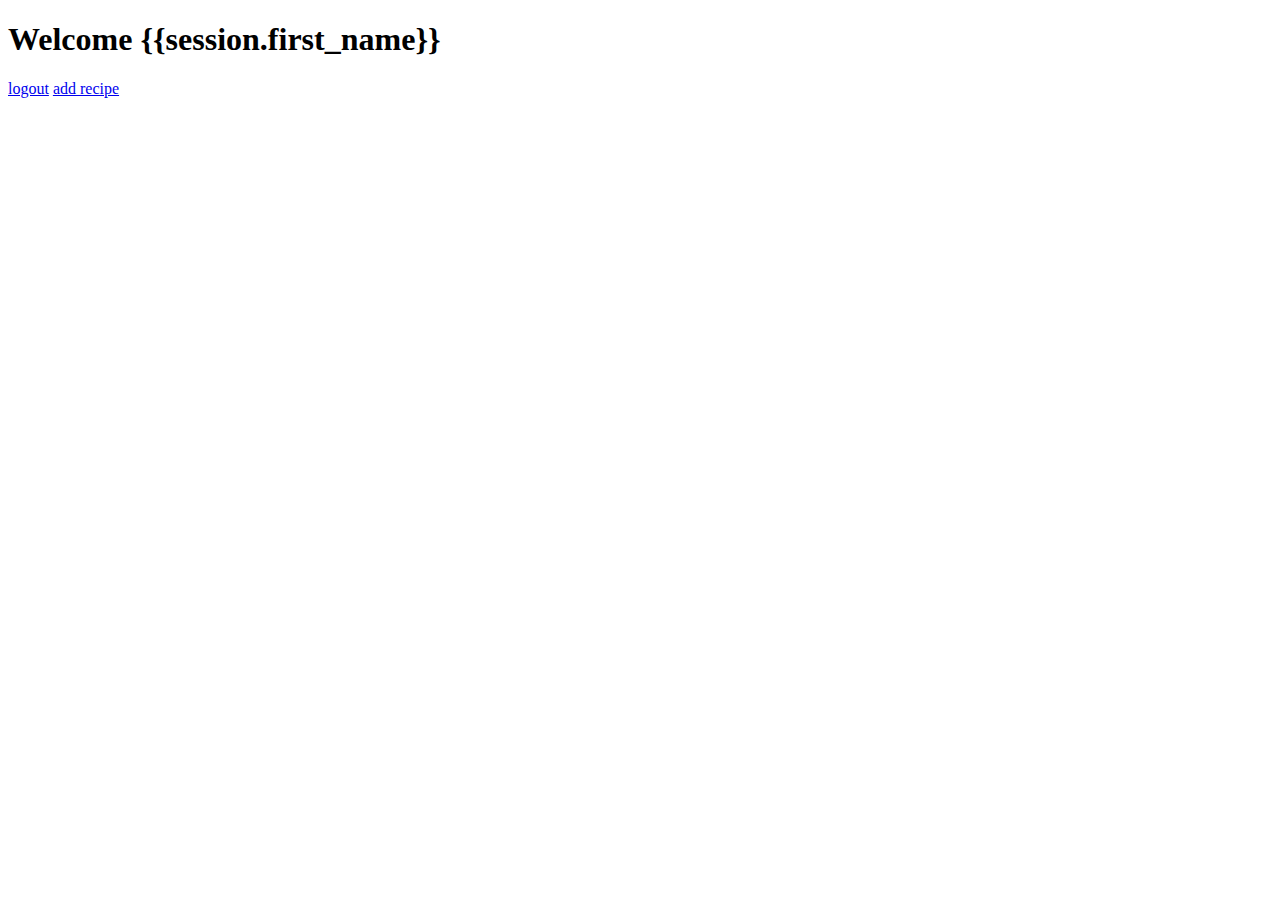
<file: login_reg/flask_app/templates/dashboard.html>
<!DOCTYPE html>
<html lang="en">
  <head>
    <meta charset="UTF-8" />
    <meta http-equiv="X-UA-Compatible" content="IE=edge" />
    <meta name="viewport" content="width=device-width, initial-scale=1.0" />
    <link
      href="https://cdn.jsdelivr.net/npm/bootstrap@5.1.3/dist/css/bootstrap.min.css"
      rel="stylesheet"
      integrity="sha384-1BmE4kWBq78iYhFldvKuhfTAU6auU8tT94WrHftjDbrCEXSU1oBoqyl2QvZ6jIW3"
      crossorigin="anonymous"
    />
    <title>Document</title>
  </head>
  <body>
    <h1>Welcome {{session.first_name}}</h1>
    <a class="btn btn danger" href="/logout">logout</a>
    <a class="btn btn primary" href="/add_recipe">add recipe</a>
  </body>
</html>
</file>
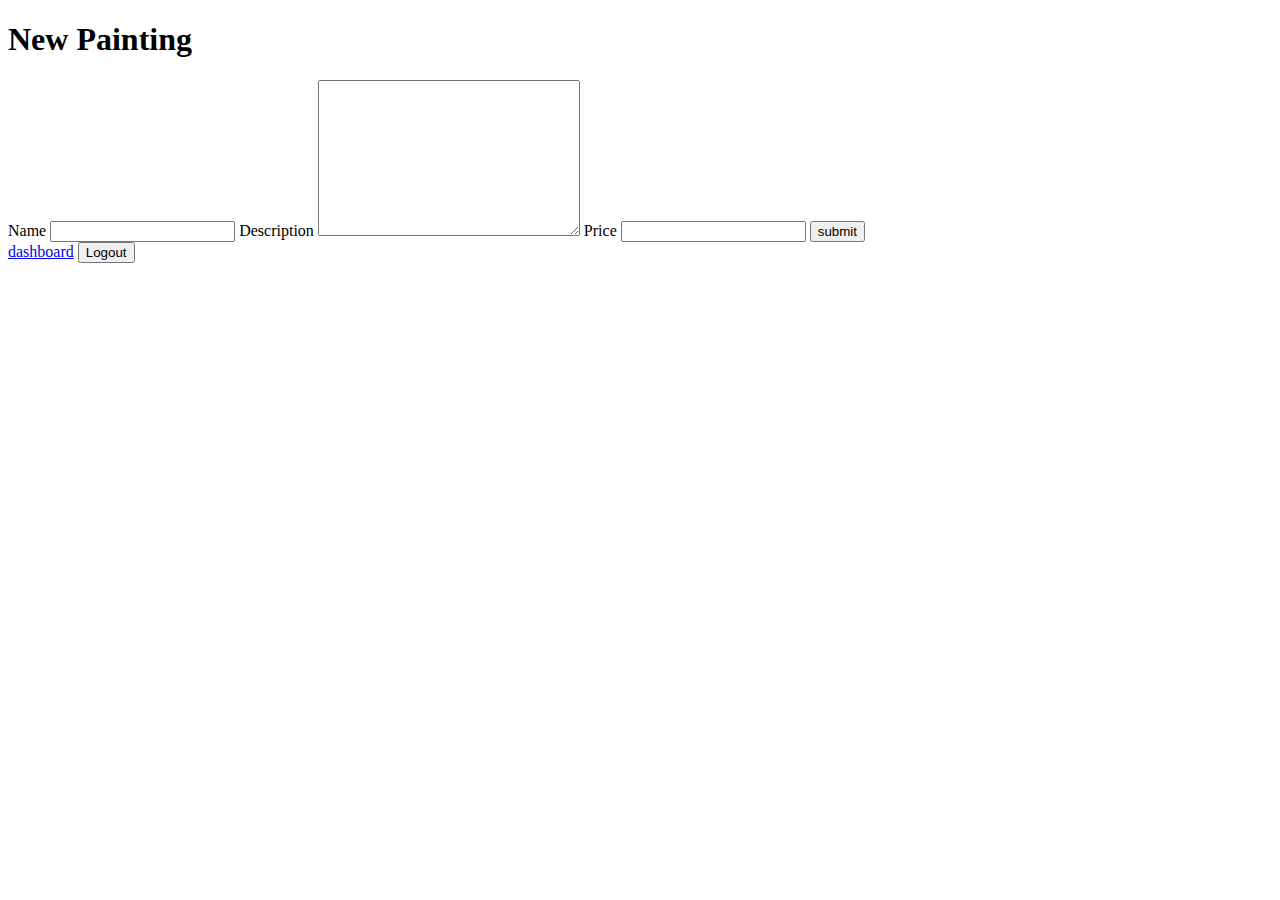
<file: Paintings/flask_app/templates/new_painting.html>
<!DOCTYPE html>
<html lang="en">
  <head>
    <meta charset="UTF-8" />
    <meta http-equiv="X-UA-Compatible" content="IE=edge" />
    <meta name="viewport" content="width=device-width, initial-scale=1.0" />
    <link
      href="https://cdn.jsdelivr.net/npm/bootstrap@5.1.3/dist/css/bootstrap.min.css"
      rel="stylesheet"
      integrity="sha384-1BmE4kWBq78iYhFldvKuhfTAU6auU8tT94WrHftjDbrCEXSU1oBoqyl2QvZ6jIW3"
      crossorigin="anonymous"
    />
    <title>Document</title>
  </head>
  <body>
    <div class="container">
      <h1>New Painting</h1>
      <form action="/create/painting" method="post">
        <input type="hidden" name="user_id" value="{{session.user_id}}" />
        <label for="name">Name</label>
        <input type="text" name="name" id="" />
        <label for="description">Description</label>
        <textarea name="description" id="" cols="30" rows="10"></textarea>
        <label for="Price">Price</label>
        <input type="text" name="price" id="" />
        <input type="submit" value="submit" />
      </form>
      <a href="/dashboard">dashboard</a>
      <button href="/logout">Logout</button>
    </div>
  </body>
</html>
</file>
